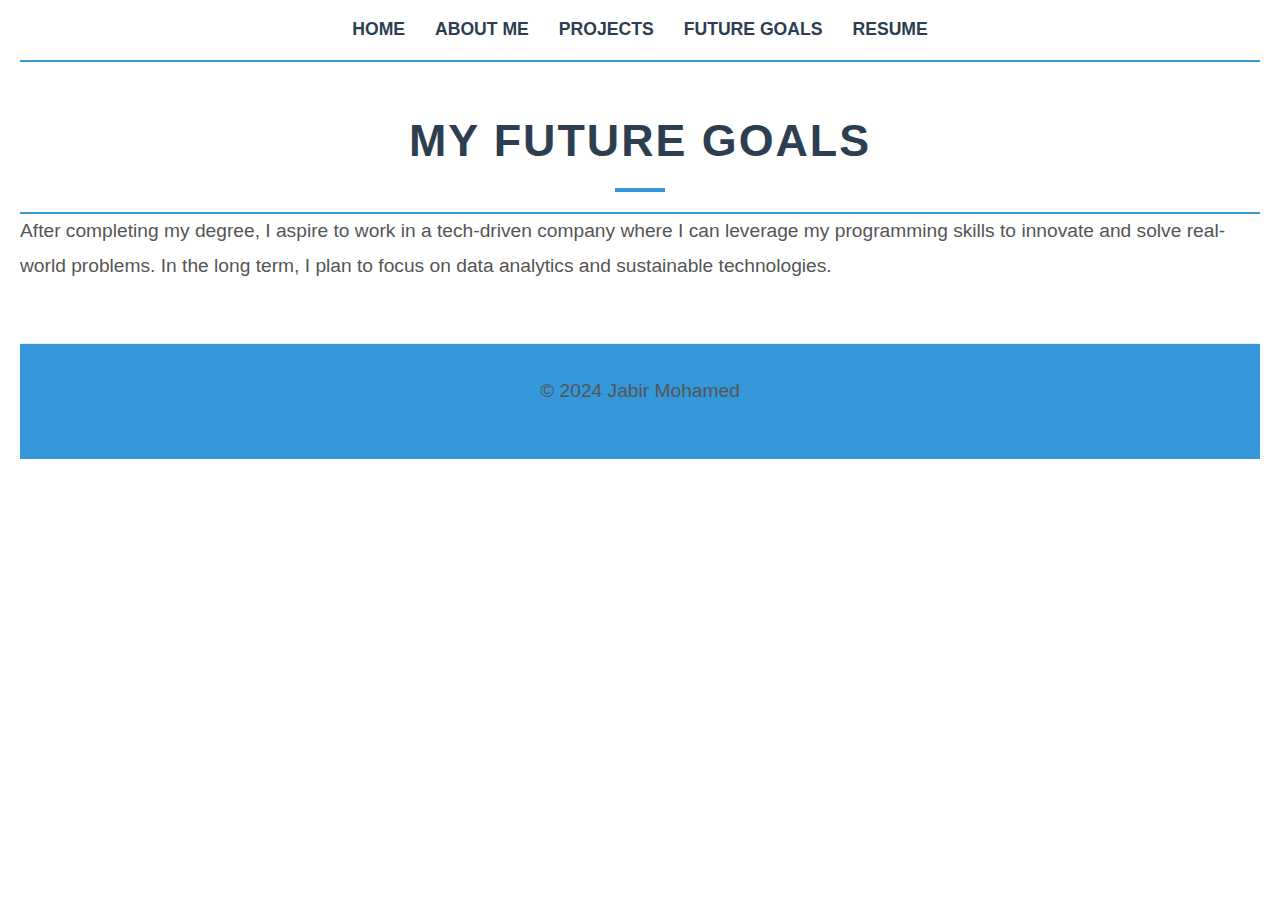
<file: jabir-mohammed-Project1/jabir-mohammed-Project1 folder/goals.html>
<!DOCTYPE html>
<html lang="en">
<head>
    <meta charset="UTF-8">
    <meta name="viewport" content="width=device-width, initial-scale=1.0">
    <title>Future Goals - Jabir Mohamed</title>
    <link rel="stylesheet" href="style.css">
</head>
<body>
    <header>
        <nav>
            <ul>
                <li><a href="index.html">Home</a></li>
                <li><a href="about.html">About Me</a></li>
                <li><a href="projects.html">Projects</a></li>
                <li><a href="goals.html">Future Goals</a></li>
                <li><a href="resume.html">Resume</a></li>
            </ul>
        </nav>
    </header>
    <section class="future-goals">
        <h2>My Future Goals</h2>
        <p>After completing my degree, I aspire to work in a tech-driven company where I can leverage my programming skills to innovate and solve real-world problems. In the long term, I plan to focus on data analytics and sustainable technologies.</p>
    </section>
    <footer>
        <p>&copy; 2024 Jabir Mohamed</p>
    </footer>
</body>
</html>
</file>
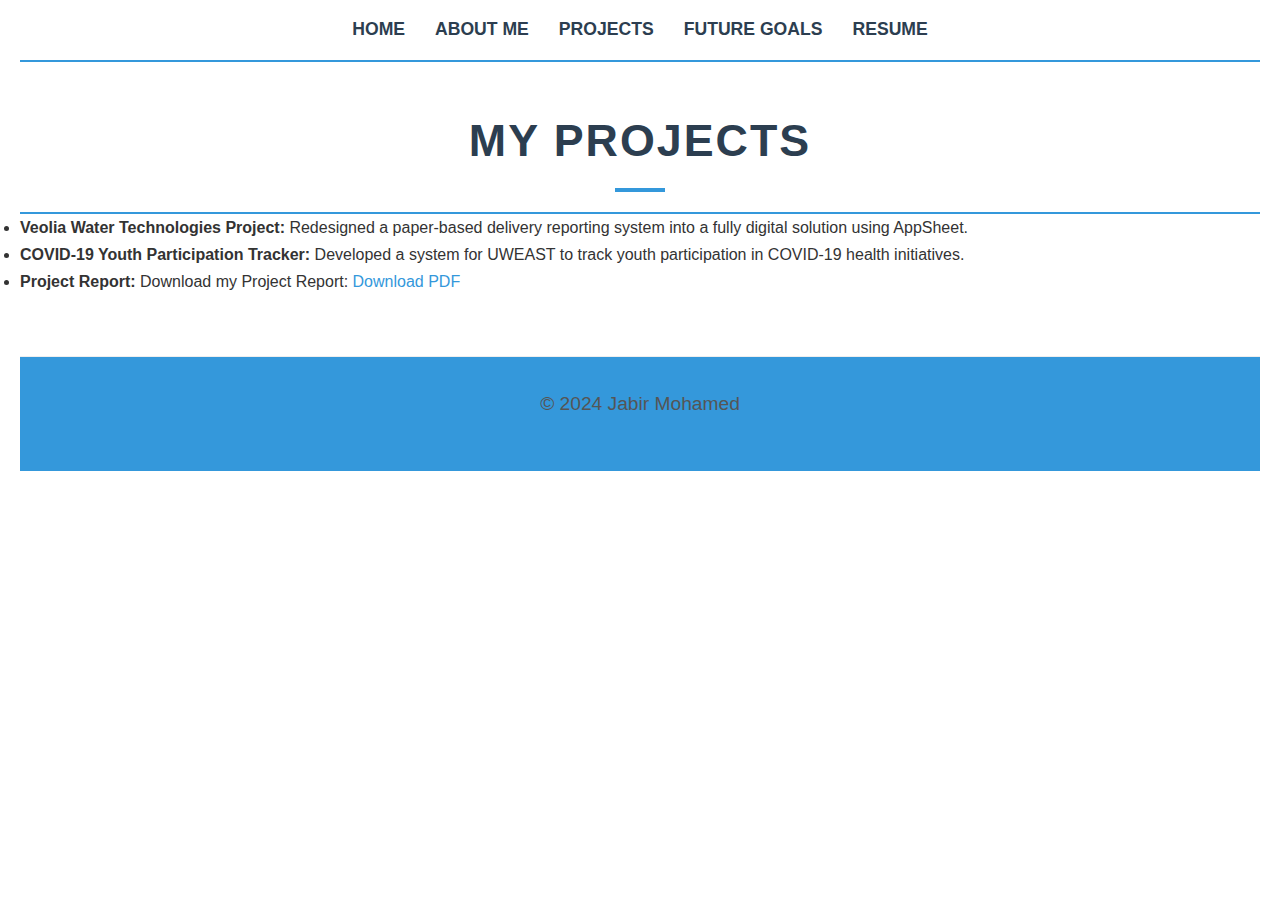
<file: jabir-mohammed-Project1/jabir-mohammed-Project1 folder/projects.html>
<!DOCTYPE html>
<html lang="en">
<head>
    <meta charset="UTF-8">
    <meta name="viewport" content="width=device-width, initial-scale=1.0">
    <title>Projects - Jabir Mohamed</title>
    <link rel="stylesheet" href="style.css">
</head>
<body>
    <header>
        <nav>
            <ul>
                <li><a href="index.html">Home</a></li>
                <li><a href="about.html">About Me</a></li>
                <li><a href="projects.html">Projects</a></li>
                <li><a href="goals.html">Future Goals</a></li>
                <li><a href="resume.html">Resume</a></li>
            </ul>
        </nav>
    </header>
    <section class="projects">
        <h2>My Projects</h2>
        <ul>
            <li><strong>Veolia Water Technologies Project:</strong> Redesigned a paper-based delivery reporting system into a fully digital solution using AppSheet.</li>
            <li><strong>COVID-19 Youth Participation Tracker:</strong> Developed a system for UWEAST to track youth participation in COVID-19 health initiatives.</li>
            <li><strong>Project Report:</strong> Download my Project Report: <a href="project.pdf" download>Download PDF</a></li>
        </ul>
    </section>
    <footer>
        <p>&copy; 2024 Jabir Mohamed</p>
    </footer>
</body>
</html>
</file>
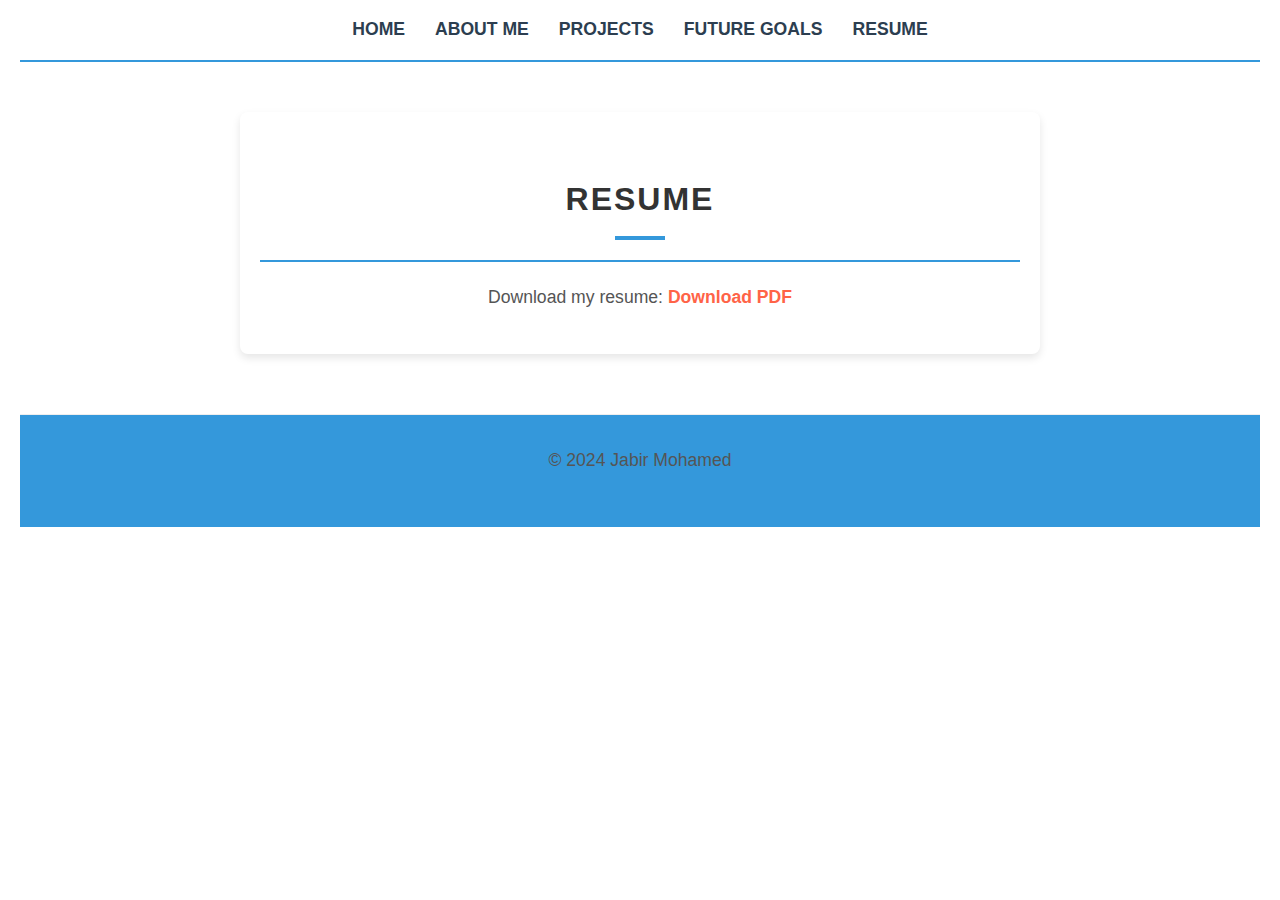
<file: jabir-mohammed-Project1/jabir-mohammed-Project1 folder/resume.html>
<!DOCTYPE html>
<html lang="en">
<head>
    <meta charset="UTF-8">
    <meta name="viewport" content="width=device-width, initial-scale=1.0">
    <title>Resume - Jabir Mohamed</title>
    <link rel="stylesheet" href="style.css">
    <link href="https://fonts.googleapis.com/css2?family=Roboto:wght@400;700&display=swap" rel="stylesheet">
    <style>
        .resume {
            max-width: 800px;
            margin: 50px auto;
            background-color: #fff;
            padding: 20px;
            box-shadow: 0 4px 8px rgba(0, 0, 0, 0.1);
            border-radius: 8px;
        }
        h2 {
            font-size: 2rem;
            color: #333;
            text-align: center;
            margin-bottom: 20px;
        }
        p {
            font-size: 1.1rem;
            text-align: center;
        }
        a {
            color: #ff6347;
            font-weight: bold;
            text-decoration: none;
            transition: color 0.3s;
        }
        a:hover {
            color: #333;
        }
        
    </style>
</head>
<body>
    <header>
        <nav>
            <ul>
                <li><a href="index.html">Home</a></li>
                <li><a href="about.html">About Me</a></li>
                <li><a href="projects.html">Projects</a></li>
                <li><a href="goals.html">Future Goals</a></li>
                <li><a href="resume.html">Resume</a></li>
            </ul>
        </nav>
    </header>
    <section class="resume">
        <h2>Resume</h2>
        <p>Download my resume: <a href="resume.pdf" download>Download PDF</a></p>
    </section>
    <footer>
        <p>&copy; 2024 Jabir Mohamed</p>
    </footer>
</body>
</html>
</file>
<file: jabir-mohammed-Project1/jabir-mohammed-Project1 folder/style.css>
/* General styles */
:root {
    --primary-color: #3498db; /* Blue accent */
    --secondary-color: #2c3e50; /* Darker blue for text */
    --accent-color: #e67e22; /* Orange accent */
    --background-color: #ffffff; /* White base */
    --text-color: #333; /* Standard text color */
    --font-family: 'Poppins', sans-serif;
}

* {
    margin: 0;
    padding: 0;
    box-sizing: border-box;
}

body {
    font-family: var(--font-family);
    line-height: 1.7;
    color: var(--text-color);
    background-color: var(--background-color);
    max-width: 1300px;
    margin: 0 auto;
    padding: 0 20px;
    transition: all 0.3s ease;
}

h2 {
    color: var(--secondary-color);
    border-bottom: 2px solid var(--primary-color);
    padding-bottom: 10px;
    margin-top: 40px;
    font-size: 2.8em;
    text-transform: uppercase;
    letter-spacing: 2px;
    text-align: center;
    position: relative;
}

h2::after {
    content: '';
    display: block;
    width: 50px;
    height: 4px;
    background-color: var(--primary-color);
    margin: 10px auto;
}

p {
    font-size: 1.2em;
    line-height: 1.8;
    color: #555;
    margin-bottom: 20px;
}

a {
    text-decoration: none;
    color: var(--primary-color);
    transition: color 0.3s ease;
}

a:hover {
    color: var(--accent-color);
}

/* Header & Navigation */
header {
    background-color: var(--background-color); /* White base for header */
    padding: 15px;
    border-bottom: 2px solid var(--primary-color); /* Blue bottom border */
}

nav ul {
    display: flex;
    justify-content: center;
    list-style-type: none;
}

nav ul li {
    margin: 0 15px;
}

nav ul li a {
    color: var(--secondary-color); /* Darker blue for links */
    font-size: 1.1em;
    font-weight: bold;
    text-transform: uppercase;
    transition: all 0.3s ease;
}

nav ul li a:hover {
    color: var(--accent-color); /* Orange hover effect */
    transform: translateY(-2px);
}

/* Hero Section */
.hero {
    display: flex;
    justify-content: space-between;
    align-items: center;
    background: linear-gradient(rgba(255, 255, 255, 0.8), rgba(255, 255, 255, 0.8)), url('background.jpg') center/cover no-repeat;
    height: 90vh;
    color: var(--secondary-color); /* Darker blue for hero text */
    padding: 20px;
}

.hero-content {
    max-width: 50%;
}

.hero-content h1 {
    font-size: 4.5em;
    margin-bottom: 10px;
    letter-spacing: 2px;
}

.hero-content h2 {
    font-size: 2em;
    margin-bottom: 20px;
}

.cta-button {
    background-color: var(--primary-color); /* Blue button */
    padding: 15px 30px;
    border-radius: 25px;
    color: white;
    font-size: 1.2em;
    text-transform: uppercase;
    letter-spacing: 1.5px;
    font-weight: bold;
    transition: all 0.3s ease;
}

.cta-button:hover {
    background-color: var(--accent-color); /* Orange hover */
    transform: translateY(-3px);
}

.hero-image img {
    max-width: 300px;
    border-radius: 50%;
    box-shadow: 0 10px 30px rgba(0, 0, 0, 0.3);
}

/* About Section */
.about {
    background-color: var(--background-color); /* White base */
    padding: 60px;
    border-radius: 15px;
    box-shadow: 0 10px 20px rgba(0, 0, 0, 0.1);
    margin: 40px 0;
    text-align: center;
    transition: transform 0.3s ease, box-shadow 0.3s ease;
}

.about:hover {
    transform: translateY(-10px);
    box-shadow: 0 15px 30px rgba(0, 0, 0, 0.15);
}

/* Skills Section */
.skills ul {
    list-style: none;
    padding: 0;
    display: grid;
    grid-template-columns: repeat(auto-fit, minmax(200px, 1fr));
    gap: 30px;
}

.skills li {
    background-color: var(--background-color); /* White skill cards */
    padding: 30px;
    border-radius: 15px;
    box-shadow: 0 5px 15px rgba(0, 0, 0, 0.1);
    text-align: center;
    transition: all 0.3s ease;
}

.skills li:hover {
    transform: translateY(-5px);
    box-shadow: 0 10px 25px rgba(0, 0, 0, 0.15);
}

.skills i {
    margin-bottom: 10px;
    color: var(--primary-color); /* Blue icon */
    font-size: 2em;
}

/* Contact Section */
.contact form {
    display: grid;
    gap: 20px;
    margin-top: 40px;
}

.contact input,
.contact textarea {
    width: 100%;
    padding: 15px;
    border: none;
    border-radius: 8px;
    background-color: #fff;
    box-shadow: 0 2px 10px rgba(0, 0, 0, 0.1);
    transition: box-shadow 0.3s ease;
}

.contact input:focus,
.contact textarea:focus {
    outline: none;
    box-shadow: 0 2px 15px rgba(52, 152, 219, 0.3);
}

.contact textarea {
    height: 150px;
    resize: vertical;
}

.contact button {
    background-color: var(--primary-color); /* Blue submit button */
    color: white;
    border: none;
    padding: 15px 30px;
    border-radius: 30px;
    cursor: pointer;
    transition: all 0.3s ease;
    font-size: 1.1em;
    font-weight: bold;
    text-transform: uppercase;
    letter-spacing: 1px;
}

.contact button:hover {
    background-color: var(--accent-color); /* Orange hover */
    transform: translateY(-3px);
    box-shadow: 0 5px 15px rgba(0, 0, 0, 0.2);
}

/* Footer */
footer {
    margin-top: 60px;
    padding: 30px 0;
    border-top: 1px solid #eee;
    text-align: center;
    background-color: var(--primary-color); /* Blue footer */
    color: white;
}

.social-links {
    margin-top: 20px;
}

.social-links a {
    color: white;
    font-size: 1.8em;
    margin: 0 15px;
    transition: all 0.3s ease;
}

.social-links a:hover {
    color: var(--accent-color); /* Orange social media icon hover */
    transform: translateY(-3px);
}

/* Animations */
@keyframes fadeIn {
    from {
        opacity: 0;
        transform: translateY(20px);
    }
    to {
        opacity: 1;
        transform: translateY(0);
    }
}

.about,
.skills,
.contact {
    animation: fadeIn 1s ease-out forwards;
}

/* Responsive design */
@media (max-width: 768px) {
    h2 {
        font-size: 2em;
    }

    .hero {
        flex-direction: column;
        text-align: center;
    }

    .skills ul {
        grid-template-columns: 1fr;
    }

    .contact button {
        width: 100%;
    }
}
</file>
